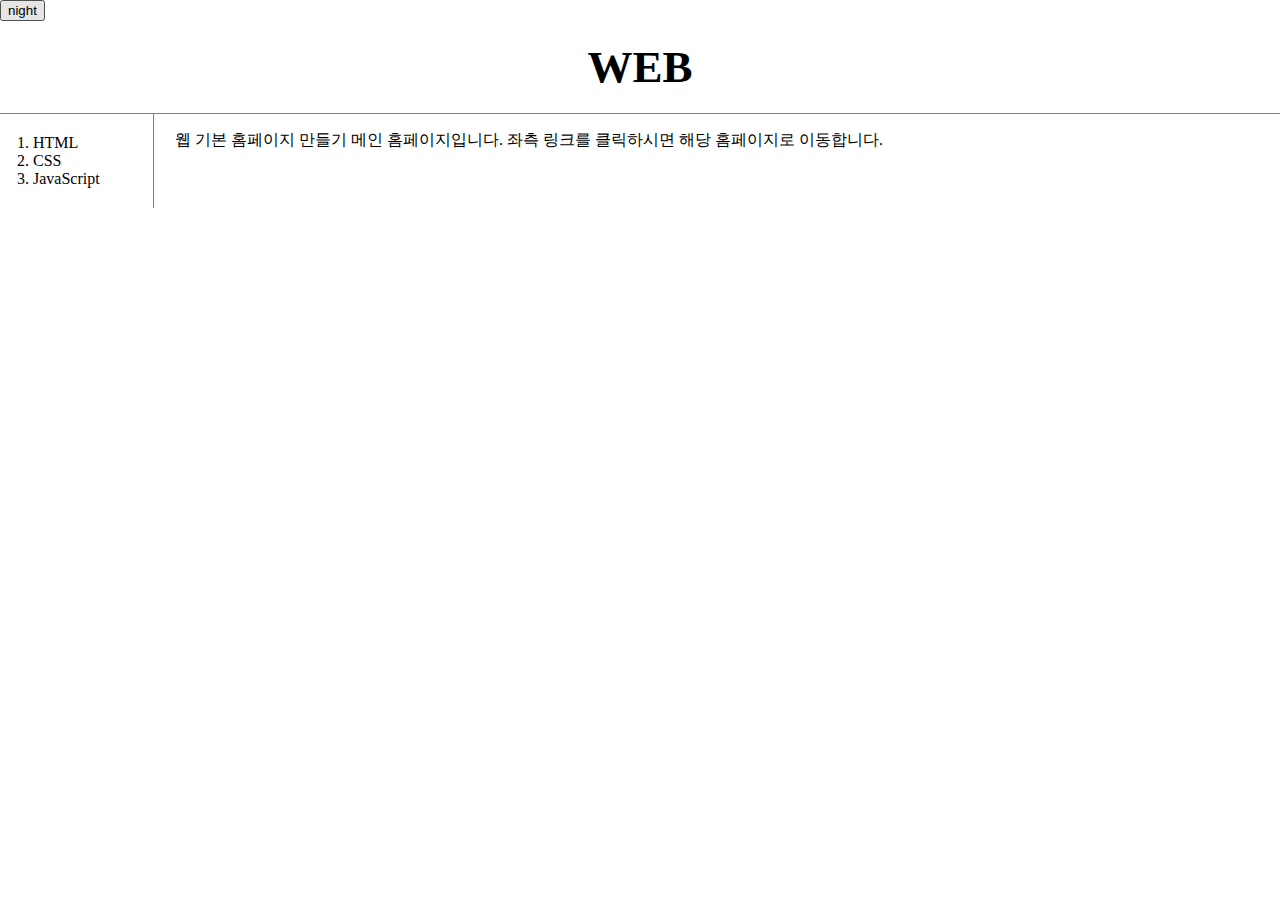
<file: index.html>
<!doctype html>
<html>
<head>
  <!-- Global site tag (gtag.js) - Google Analytics -->
<script async src="https://www.googletagmanager.com/gtag/js?id=UA-154460963-1"></script>
<script>
  window.dataLayer = window.dataLayer || [];
  function gtag(){dataLayer.push(arguments);}
  gtag('js', new Date());

  gtag('config', 'UA-154460963-1');
</script>
<script async src="https://www.googletagmanager.com/gtag/js?id=UA-154460963-1"></script>
<script src="colors.js"></script>
<link rel="stylesheet" href="style.css">
<title>WEB 0 - WEB MAIN</title>
<meta charset="utf-8">
</head>
  <body>
    <input type="button"  value="night" onclick="nightDayHandler(this)">
    <h1><a href="index.html" title="WEB main">WEB</a></h1>
    <div id="grid">
    <ol>
      <li><a href="1.html" title="html">HTML</a></li>
      <li><a href="2.html" title="CSS">CSS</a></li>
      <li><a href="3.html" title="JavaScript">JavaScript</a></li>
    </ol>
    <div id="article">
      <p>웹 기본 홈페이지 만들기 메인 홈페이지입니다. 좌측 링크를 클릭하시면 해당 홈페이지로 이동합니다.</p>
    </div>
  </div>
  </body>
</html>
</file>
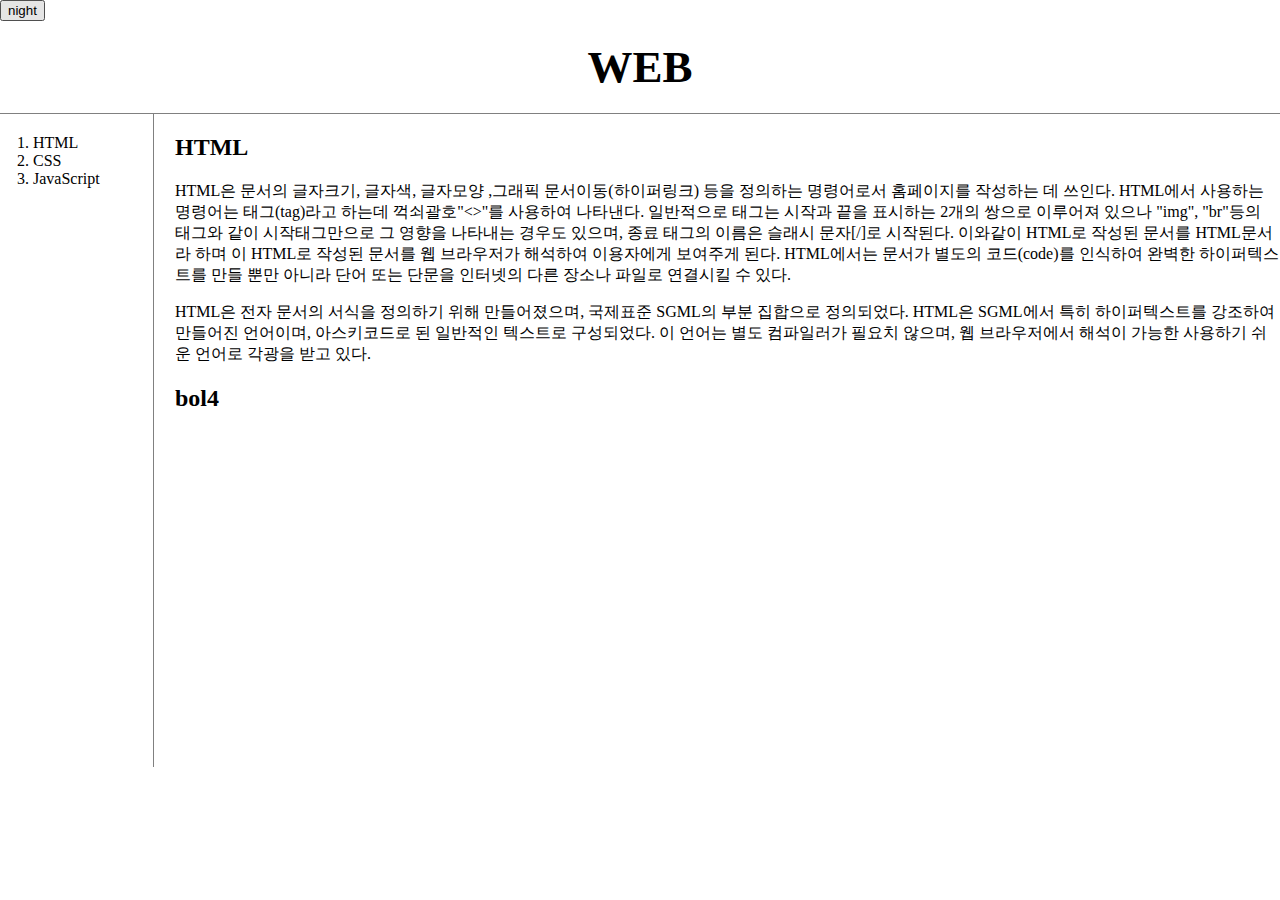
<file: 1.html>
<!doctype html>
<html>
<head>
  <!-- Global site tag (gtag.js) - Google Analytics -->
<script async src="https://www.googletagmanager.com/gtag/js?id=UA-154460963-1"></script>
<script>
  window.dataLayer = window.dataLayer || [];
  function gtag(){dataLayer.push(arguments);}
  gtag('js', new Date());

  gtag('config', 'UA-154460963-1');
</script>
<script src="https://ajax.googleapis.com/ajax/libs/jquery/3.4.1/jquery.min.js"></script>
<script src="colors.js"></script>
<link rel="stylesheet" href="style.css">
<title>WEB1 - HTML</title>
<meta charset="utf-8">
</head>
<body>
    <input type="button"  value="night" onclick="nightDayHandler(this)">
    <h1><a href="index.html" title="WEB main">WEB</a></h1>
<div id="grid">
  <ol>
    <li><a href="1.html">HTML</a></li>
    <li><a href="2.html">CSS</a></li>
    <li><a href="3.html">JavaScript</a></li>
  </ol>
  <div id="article">
    <h2>HTML</h2>
    <p><a href="https://www.w3.org/TR/html51/"
      target="_blank" title="HTML Specification">HTML</a>은 문서의 글자크기,
    글자색, 글자모양 ,그래픽 문서이동(하이퍼링크) 등을 정의하는 명령어로서 홈페이지를 작성하는 데 쓰인다. HTML에서 사용하는 명령어는 태그(tag)라고 하는데 꺽쇠괄호"<>"를 사용하여 나타낸다. 일반적으로 태그는 시작과 끝을 표시하는 2개의 쌍으로 이루어져 있으나 "img", "br"등의 태그와 같이 시작태그만으로 그 영향을 나타내는 경우도 있으며, 종료 태그의 이름은 슬래시 문자[/]로 시작된다. 이와같이 HTML로 작성된 문서를 HTML문서라 하며 이 HTML로 작성된 문서를 웹 브라우저가 해석하여 이용자에게 보여주게 된다.
    HTML에서는 문서가 별도의 코드(code)를 인식하여 완벽한 하이퍼텍스트를 만들 뿐만 아니라 단어 또는 단문을 인터넷의 다른 장소나 파일로 연결시킬 수 있다.
    </p><p>HTML은 전자 문서의 서식을 정의하기 위해 만들어졌으며, 국제표준 SGML의 부분 집합으로 정의되었다. HTML은 SGML에서 특히 하이퍼텍스트를 강조하여 만들어진 언어이며, 아스키코드로 된 일반적인 텍스트로 구성되었다. 이 언어는 별도 컴파일러가 필요치 않으며,
  웹 브라우저에서 해석이 가능한 사용하기 쉬운 언어로 각광을 받고 있다.
    </p>
    <h2>bol4</h2>
    <p><iframe width="560" height="315" src="https://www.youtube.com/embed/BErRLIIdbjE" frameborder="0"
      allow="accelerometer; autoplay; encrypted-media; gyroscope; picture-in-picture" allowfullscreen></iframe></p>
      <p>
        <div id="disqus_thread"></div>
        <script>
        (function() { // DON'T EDIT BELOW THIS LINE
          var d = document, s = d.createElement('script');
          s.src = 'https://web1-h8ot5w07yh.disqus.com/embed.js';
          s.setAttribute('data-timestamp', +new Date());
          (d.head || d.body).appendChild(s);
        })();
        </script>
        <noscript>Please enable JavaScript to view the <a href="https://disqus.com/?ref_noscript">comments powered by Disqus.</a></noscript>
      </p>
      <p>
  <!--Start of Tawk.to Script-->
    <script type="text/javascript">
    var Tawk_API=Tawk_API||{}, Tawk_LoadStart=new Date();
    (function(){
      var s1=document.createElement("script"),s0=document.getElementsByTagName("script")[0];
      s1.async=true;
      s1.src='https://embed.tawk.to/5df00e39d96992700fcbaf7f/default';
      s1.charset='UTF-8';
      s1.setAttribute('crossorigin','*');
      s0.parentNode.insertBefore(s1,s0);
    })();
    </script>
  <!--End of Tawk.to Script-->
    </p>
  </div>
</div>
</body>
</html>
</file>
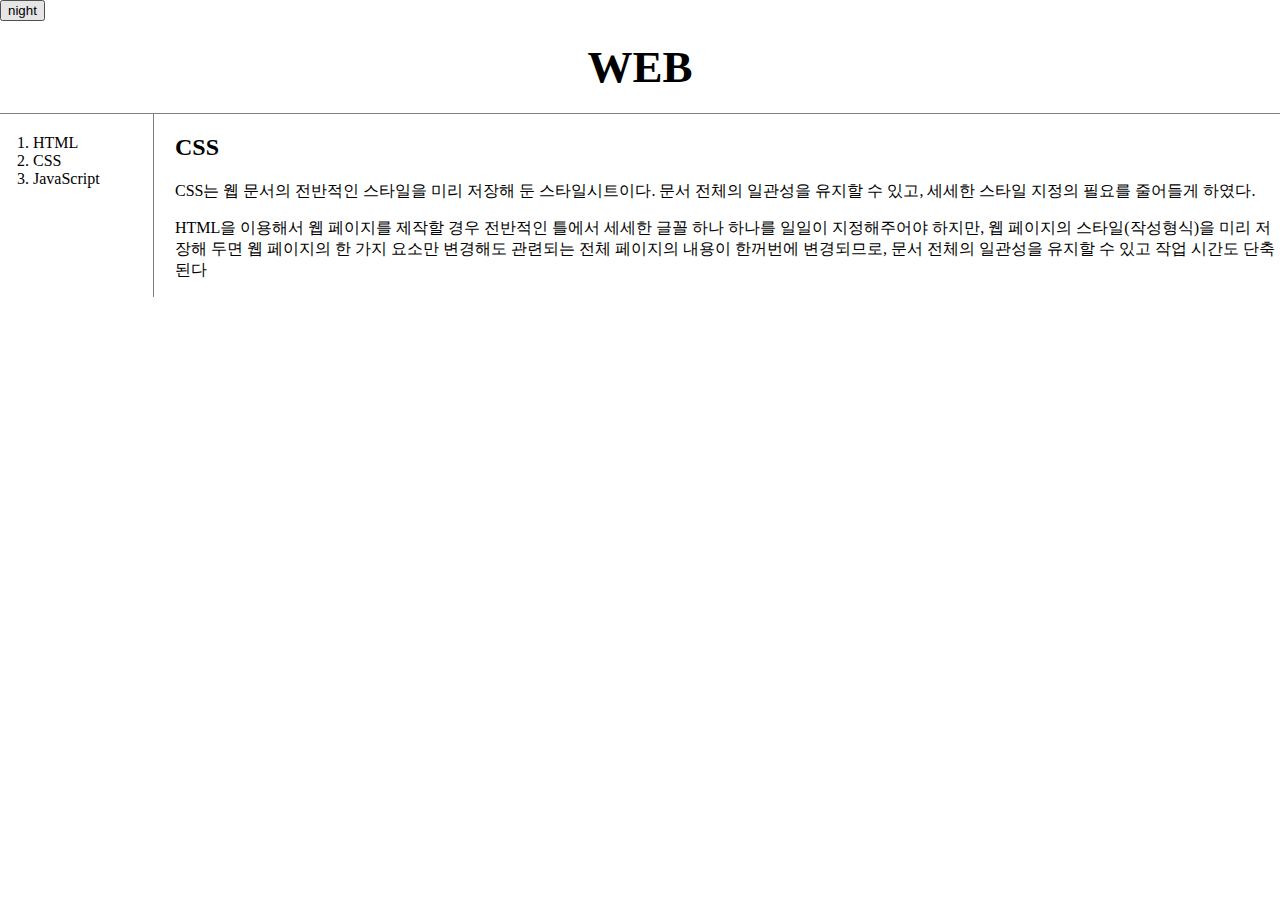
<file: 2.html>
<!doctype html>
<html>
<head>
  <!-- Global site tag (gtag.js) - Google Analytics -->
<script async src="https://www.googletagmanager.com/gtag/js?id=UA-154460963-1"></script>
<script>
  window.dataLayer = window.dataLayer || [];
  function gtag(){dataLayer.push(arguments);}
  gtag('js', new Date());

  gtag('config', 'UA-154460963-1');
</script>
<script async src="https://www.googletagmanager.com/gtag/js?id=UA-154460963-1"></script>
<script src="colors.js"></script>
<link rel="stylesheet" href="style.css">
<title>WEB2 - CSS</title>
<meta charset="utf-8">
</head>
  <body>
    <input type="button"  value="night" onclick="nightDayHandler(this)">
    <h1><a href="index.html" title="WEB main">WEB</a></h1>
    <div id="grid">
  <ol>
    <li><a href="1.html" title="HTML">HTML</a></li>
    <li><a href="2.html" title="CSS">CSS</a></li>
    <li><a href="3.html" title="JavaScript">JavaScript</a></li>
  </ol>
    <div id="article">
    <h2>CSS</h2>
    <p><a href="https://terms.naver.com/entry.nhn?docId=1179641&cid=40942&categoryId=32854"
      target="_blank" title="CSS Specification">CSS</a>는
    웹 문서의 전반적인 스타일을 미리 저장해 둔 스타일시트이다. 문서 전체의 일관성을 유지할 수 있고,
    세세한 스타일 지정의 필요를 줄어들게 하였다.</p>
    <p>HTML을 이용해서 웹 페이지를 제작할 경우 전반적인 틀에서 세세한 글꼴 하나 하나를 일일이 지정해주어야 하지만, 웹 페이지의 스타일(작성형식)을 미리 저장해 두면 웹 페이지의 한 가지 요소만 변경해도 관련되는 전체 페이지의 내용이 한꺼번에 변경되므로,
      문서 전체의 일관성을 유지할 수 있고 작업 시간도 단축된다</p>
    </div>
    </div>
  </body>
</html>
</file>
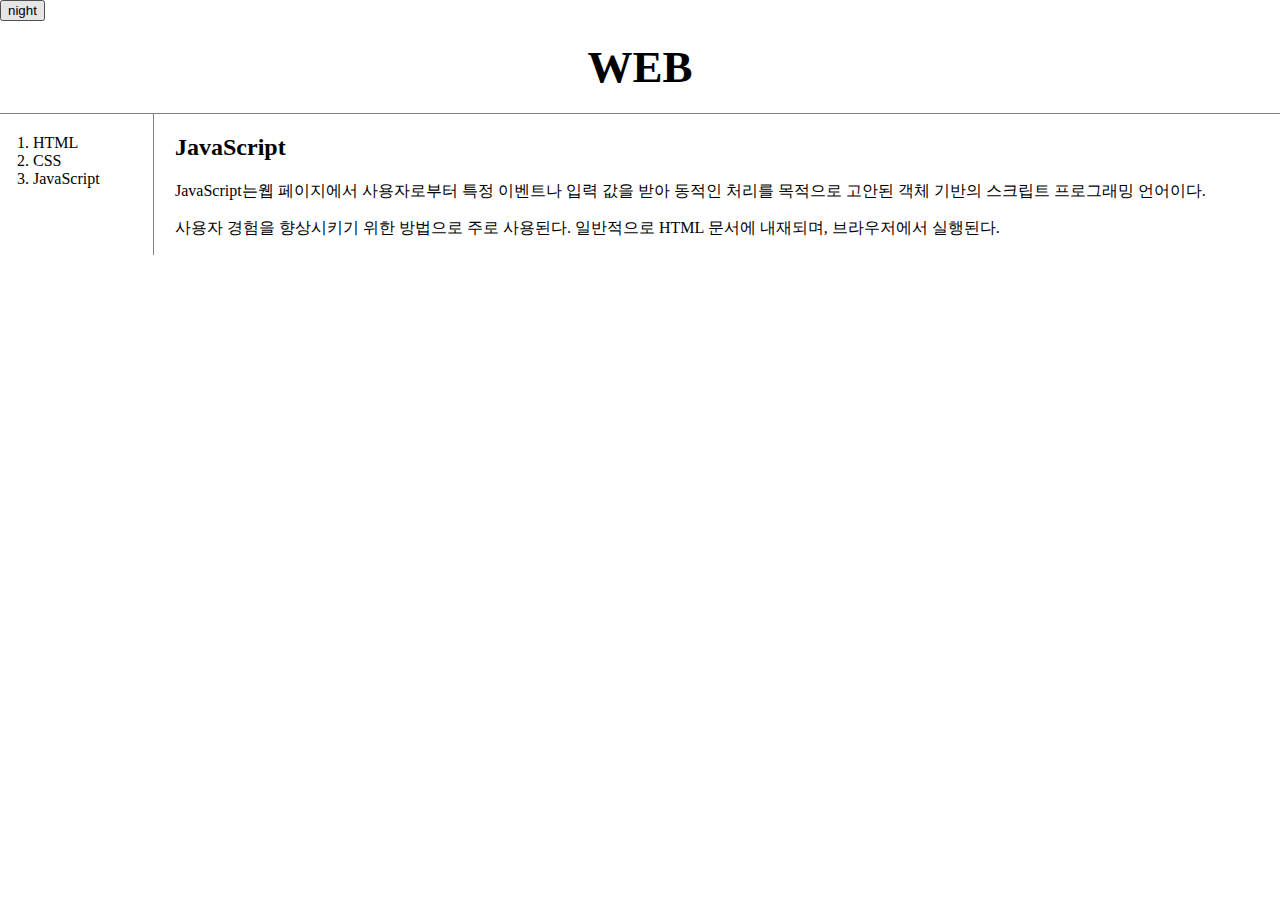
<file: 3.html>
<!doctype html>
<html>
<head>
  <!-- Global site tag (gtag.js) - Google Analytics -->
<script async src="https://www.googletagmanager.com/gtag/js?id=UA-154460963-1"></script>
<script>
  window.dataLayer = window.dataLayer || [];
  function gtag(){dataLayer.push(arguments);}
  gtag('js', new Date());

  gtag('config', 'UA-154460963-1');
</script>
<link rel="stylesheet" href="style.css">
<title>WEB2 - JavaScript</title>
<script async src="https://www.googletagmanager.com/gtag/js?id=UA-154460963-1"></script>
<script src="colors.js"></script>
<meta charset="utf-8">
</head>
  <body>
    <input type="button"  value="night" onclick="nightDayHandler(this)">
    <h1><a href="index.html" title="WEB main">WEB</a></h1>
    <div id="grid">
    <ol>
      <li><a href="1.html" title="HTML">HTML</a></li>
      <li><a href="2.html" title="CSS">CSS</a></li>
      <li><a href="3.html" title="JavaScript">JavaScript</a></li>
    </ol>
    <div id="article">
    <h2>JavaScript</h2>
    <p><a href="https://terms.naver.com/entry.nhn?docId=2455068&cid=42346&categoryId=42346"
      target="_blank" title="JavaScript Specification">JavaScript</a>는웹 페이지에서 사용자로부터 특정 이벤트나 입력 값을 받아
      동적인 처리를 목적으로 고안된 객체 기반의 스크립트 프로그래밍 언어이다.</p>
      <p>사용자 경험을 향상시키기 위한 방법으로 주로 사용된다. 일반적으로 HTML 문서에 내재되며, 브라우저에서 실행된다.</p>
    </div>
    </div>
  </body>
</html>
</file>
<file: style.css>
body {
  margin: 0;
}
  a {
    color: black;
    text-decoration: none;
  }
  h1 {
    font-size: 45px;
    text-align: center;
    border-bottom:1px solid gray;
    margin:0;
    padding: 20px;
  }
  ol {
    border-right: 1px solid gray;
    width: 100px;
    margin: 0;
    padding: 20px;
  }
  #grid{
    display: grid;
    grid-template-columns: 150px 1fr;
  }
  #grid ol{
    padding-left: 33px;
  }
  #article{
    padding-left: 25px;
  }
  @media(max-width:700px){
    #grid{
      display: block;
    }
    ol {
      border-right: none;
    }
    h1 {
      border-bottom: none;
    }

  }
</file>
